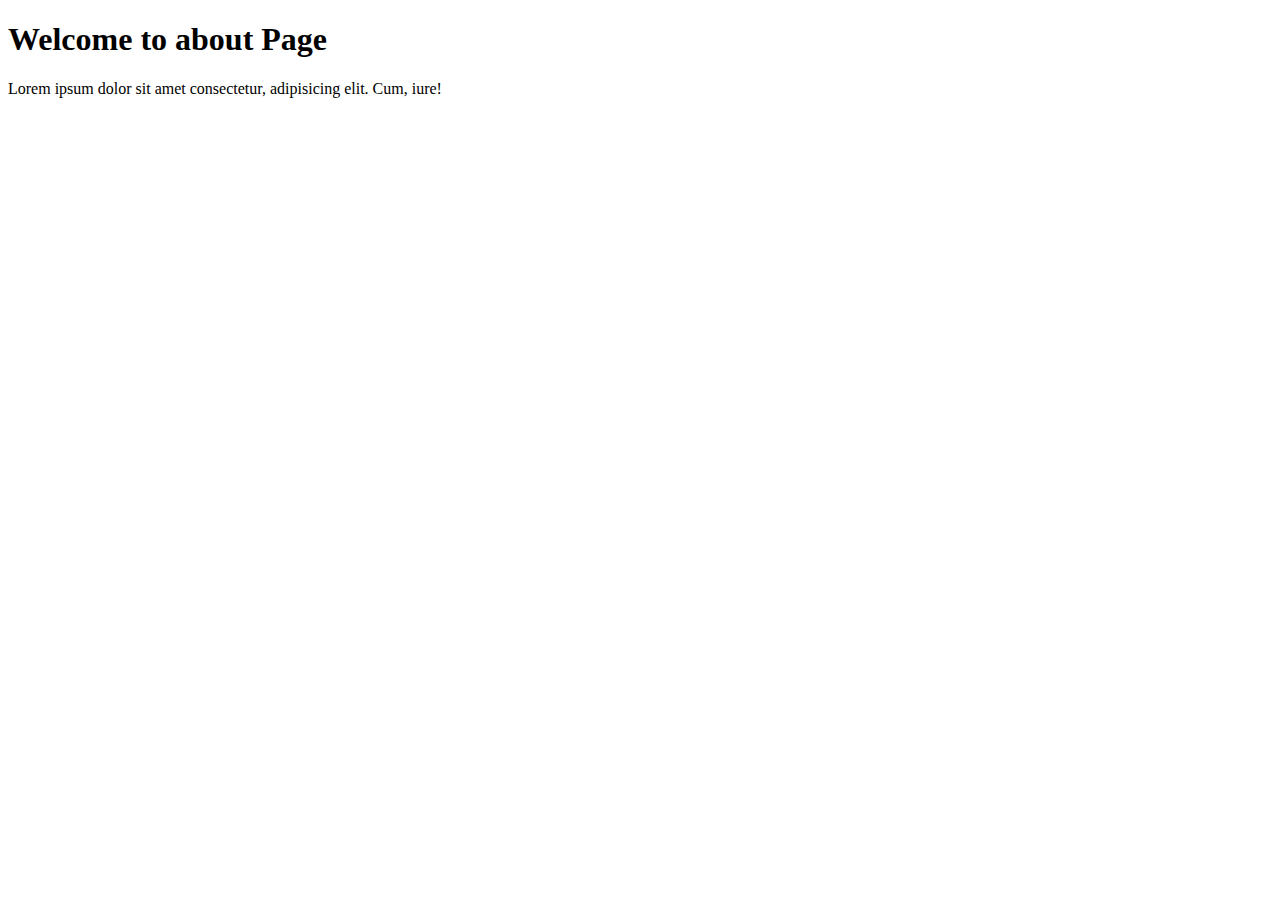
<file: target/classes/templates/about.html>
<!DOCTYPE html>
<html lang="en" th:replace="~{base :: parent(~{::#content},~{::title})}">

<head>
    <title>About page</title>
</head>

<body>
    <div id="content">
        <h1>Welcome to about Page</h1>
        <p>Lorem ipsum dolor sit amet consectetur, adipisicing elit. Cum, iure!</p>
    </div>
</body>

</html>
</file>
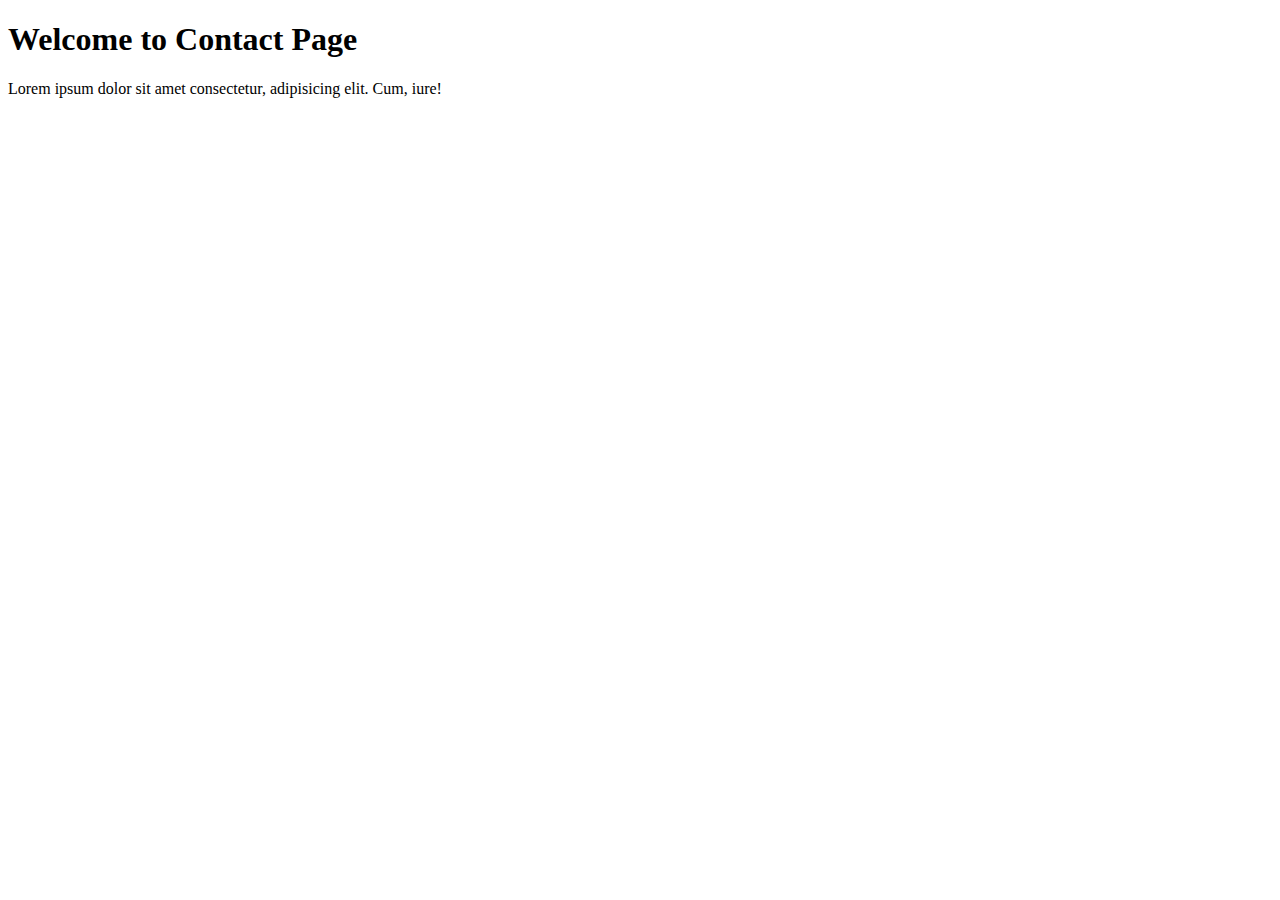
<file: target/classes/templates/contact.html>
<!DOCTYPE html>
<html lang="en" th:replace="~{base :: parent(~{::#content},~{::title})}">

<head>
    <title>Contact us page</title>
</head>

<body>
    <div id="content">
        <h1>Welcome to Contact Page</h1>
        <p>Lorem ipsum dolor sit amet consectetur, adipisicing elit. Cum, iure!</p>
    </div>
</body>

</html>
</file>
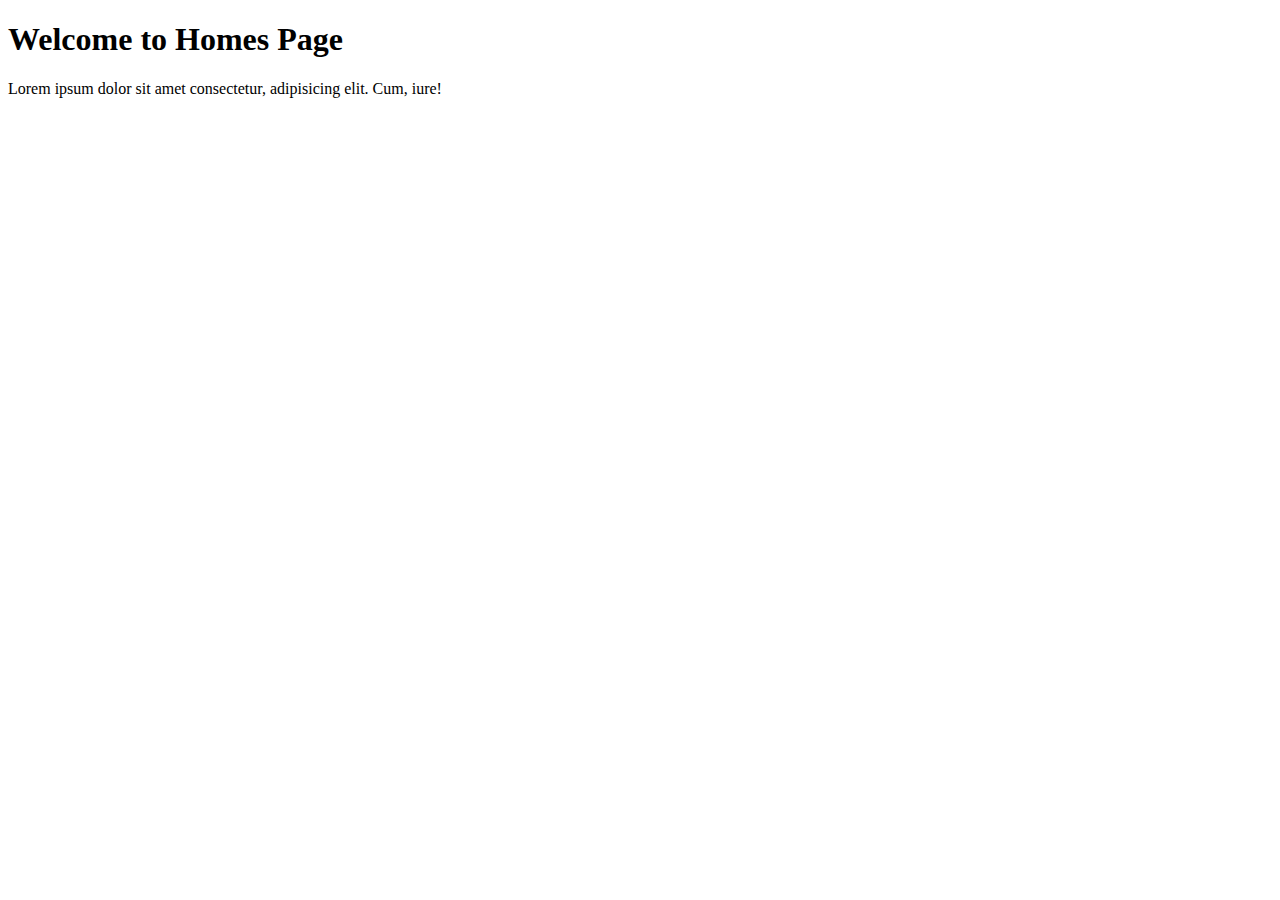
<file: target/classes/templates/home.html>
<!DOCTYPE html>
<html lang="en" th:replace="~{base :: parent(~{::#content},~{::title})}">

<head>
    <title>Home  page</title>
</head>

<body>
    <div id="content">
        <h1>Welcome to Homes Page</h1>
        <p>Lorem ipsum dolor sit amet consectetur, adipisicing elit. Cum, iure!</p>
    </div>
</body>

</html>
</file>
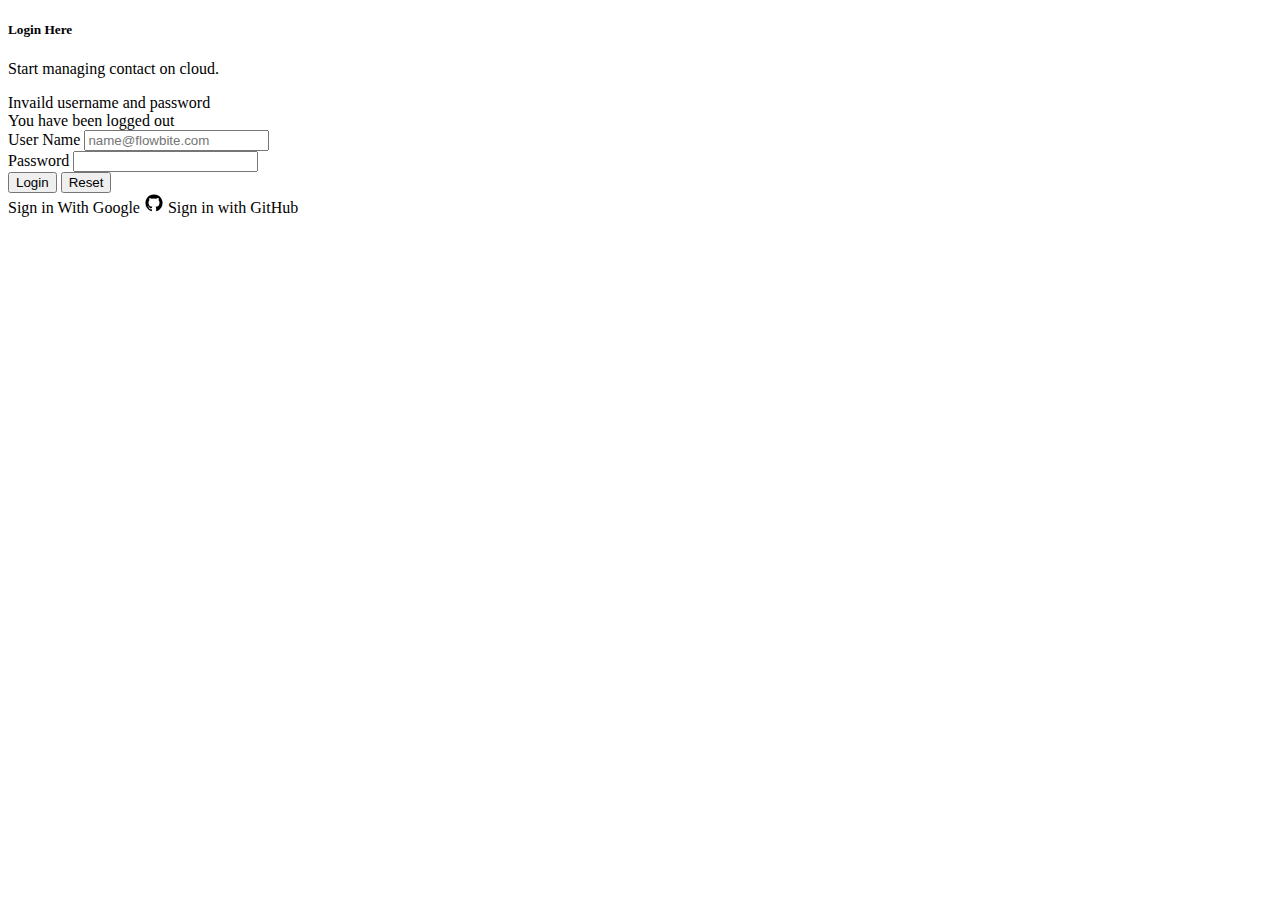
<file: target/classes/templates/login.html>
<!DOCTYPE html>
<html lang="en" th:replace="~{base :: parent(~{::#content},~{::title})}">

<head>
    <title>Login page</title>
</head>

<body>
    <div id="content">
        <div class="grid grid-cols-12 mt-4">
            <div class="col-span-4 md:col-span-2 lg:col-span-4"></div>
            <div class="col-span-12 md:col-span-8 lg:col-span-4 ">
                <!-- Card -->
                <div
                    class="block p-6 border-t-8 border-blue-700 bg-white border rounded-xl shadow hover:bg-gray-100 dark:bg-gray-800 dark:border-gray-700 dark:hover:bg-gray-700">

                    <!-- message here -->
                    <div th:replace="message :: messagebox"></div>

                    <h5 class="mb-2 text-2xl font-bold tracking-tight text-gray-900 dark:text-white">
                        Login Here</h5>
                    <p class="font-normal text-gray-400 dark:text-gray-400">Start managing contact on cloud.</p>
                    
                    <div class="text-red-400 " th:if="${param.error}">Invaild username and password</div>
                    <div class="text-green-600" th:if="${param.logout}">You have been logged out</div>

                    <!-- this is our form  -->
                    <form 
                    method="post"
                    th:action="@{'/authenticate'}"
                    class="mt-5" >

                        <!-- User name -->
                        <div class="mb-3">
                            <label for="email" class="block mb-2 text-sm font-medium text-gray-900 dark:text-white">
                                User Name</label>
                            <input 
                            name="email"
                            type="email" id="email"
                                class="bg-gray-50 border border-gray-300 text-gray-900 text-sm rounded-lg focus:ring-blue-500 focus:border-blue-500 block w-full p-2.5 dark:bg-gray-700 dark:border-gray-600 dark:placeholder-gray-400 dark:text-white dark:focus:ring-blue-500 dark:focus:border-blue-500"
                                placeholder="name@flowbite.com" required />
                                <!-- <p
                             th:if="${#fields.hasErrors('email')}"
                              th:errors="*{email}"
                               class="text-red-600 px-1 py-2"></p> -->
                        </div>
                        <div class="mb-3">
                            <label for="email" class="block mb-2 text-sm font-medium text-gray-900 dark:text-white">
                                Password</label>
                            <input 
                            name="password" type="password" id="password" 
                                class="bg-gray-50 border border-gray-300 text-gray-900 text-sm rounded-lg focus:ring-blue-500 focus:border-blue-500 block w-full p-2.5 dark:bg-gray-700 dark:border-gray-600 dark:placeholder-gray-400 dark:text-white dark:focus:ring-blue-500 dark:focus:border-blue-500"
                                required />
                                <!-- <p
                                th:if="${#fields.hasErrors('password')}"
                                 th:errors="*{password}"
                                  class="text-red-600 px-1 py-2"></p> -->
                        </div>
                        <!-- button -->
                        <div class="mt-6 flex justify-center space-x-1">
                            <button type="submit"
                                class="px-3 py-2 rounded bg-gray-800 text-white dark:bg-blue-800 dark:hover:bg-blue-800 hover:bg-gray-900">Login</button>
                            <button type="reset"
                                class="px-3 py-2 rounded bg-gray-800 text-white dark:bg-blue-800 dark:hover:bg-blue-800 hover:bg-gray-900">Reset</button>

                        </div>
                        
                    </form>
                    <div class="social-buttons-container flex justify-center items-center flex-col space-y-4 mt-10">
                        <a class="px-3 py-2 font-semibold rounded-lg login-with-google-btn text-center w-1/2"
                        th:href="@{'/oauth2/authorization/google'}"> 
                          Sign in With Google</a>

                          <a th:href="@{'/oauth2/authorization/github'}" type="button" class="py-2 px-3 flex justify-center items-center bg-gray-600 hover:bg-gray-700 focus:ring-gray-500 focus:ring-offset-gray-200 text-white w-1/2 transition ease-in duration-200 text-center text-base font-semibold shadow-md focus:outline-none focus:ring-2 focus:ring-offset-2 rounded-lg">
                            <svg xmlns="http://www.w3.org/2000/svg" width="20" height="20" fill="currentColor" class="mr-2" viewBox="0 0 1792 1792">
                              <path d="M896 128q209 0 385.5 103t279.5 279.5 103 385.5q0 251-146.5 451.5t-378.5 277.5q-27 5-40-7t-13-30q0-3 .5-76.5t.5-134.5q0-97-52-142 57-6 102.5-18t94-39 81-66.5 53-105 20.5-150.5q0-119-79-206 37-91-8-204-28-9-81 11t-92 44l-38 24q-93-26-192-26t-192 26q-16-11-42.5-27t-83.5-38.5-85-13.5q-45 113-8 204-79 87-79 206 0 85 20.5 150t52.5 105 80.5 67 94 39 102.5 18q-39 36-49 103-21 10-45 15t-57 5-65.5-21.5-55.5-62.5q-19-32-48.5-52t-49.5-24l-20-3q-21 0-29 4.5t-5 11.5 9 14 13 12l7 5q22 10 43.5 38t31.5 51l10 23q13 38 44 61.5t67 30 69.5 7 55.5-3.5l23-4q0 38 .5 88.5t.5 54.5q0 18-13 30t-40 7q-232-77-378.5-277.5t-146.5-451.5q0-209 103-385.5t279.5-279.5 385.5-103zm-477 1103q3-7-7-12-10-3-13 2-3 7 7 12 9 6 13-2zm31 34q7-5-2-16-10-9-16-3-7 5 2 16 10 10 16 3zm30 45q9-7 0-19-8-13-17-6-9 5 0 18t17 7zm42 42q8-8-4-19-12-12-20-3-9 8 4 19 12 12 20 3zm57 25q3-11-13-16-15-4-19 7t13 15q15 6 19-6zm63 5q0-13-17-11-16 0-16 11 0 13 17 11 16 0 16-11zm58-10q-2-11-18-9-16 3-14 15t18 8 14-14z"></path>
                            </svg>
                            Sign in with GitHub
                        </a>
                    </div>
                </div>
            </div>
        </div>
    </div>
</body>

</html>
</file>
